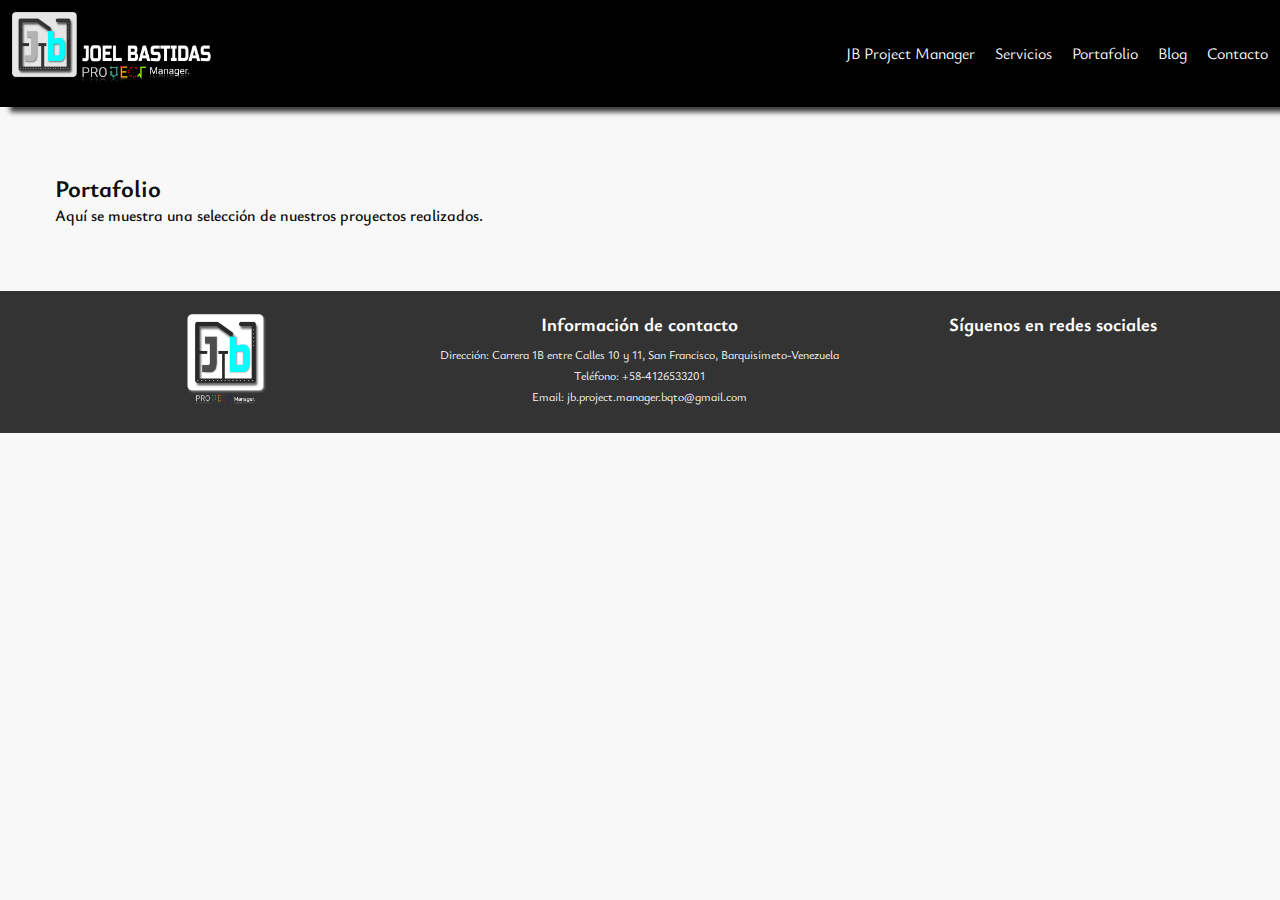
<file: portafolio.html>
<!DOCTYPE html>
<html lang="es">
<head>
  <meta charset="UTF-8">
  <meta name="viewport" content="width=device-width, initial-scale=1.0">
  <title>Portafolio | JB Project Manager</title>
  <link rel="stylesheet" href="css/styles.css">
</head>
<body>
    <header>
        <div class="logo">
          <a href="index.html"><img src="img/logo-w.png" width="250px" alt="JB Project Manager"></a>
        </div>
        <nav>
          <ul class="menu">
            <li><a href="..#acerca2">JB Project Manager</a></li>
            <li><a href="..#servicios">Servicios</a></li>
            <li><a href="portafolio.html">Portafolio</a></li>
            <li><a href="..#blog">Blog</a></li>
            <li><a href="..#contac">Contacto</a></li>
          </ul>
        </nav>
        <div class="hamburger-menu">
          <div class="bar"></div>
        </div>
      </header>

  <section id="portafolio">
    <div class="container">
      <h2>Portafolio</h2>
      <p>Aquí se muestra una selección de nuestros proyectos realizados.</p>
      <!-- Aquí puedes agregar la estructura y contenido de tu portafolio -->
    </div>
  </section>

  <footer id="contac">
    <div class="container_footer">
      <div class="footer-column">
        <div class="footer-logo">
          <a href="index.html"><img src="img/JBPM-Logo1-2.png" width="85px" alt="JB Project Manager"></a>
        </div>
      </div>
      <div class="footer-column">
        <div class="contact-info">
          <h3>Información de contacto</h3>
          <p>Dirección: Carrera 1B entre Calles 10 y 11, San Francisco, Barquisimeto-Venezuela</p>
          <p>Teléfono: +58-4126533201</p>
          <p>Email: jb.project.manager.bqto@gmail.com</p>
        </div>
      </div>
      <div class="footer-column">
        <div class="social-media">
          <h3>Síguenos en redes sociales</h3>
          <ul>
            <li><a href="#" target="_blank" rel="noopener noreferrer"><i class="fab fa-facebook"></i></a></li>
            <li><a href="#" target="_blank" rel="noopener noreferrer"><i class="fab fa-twitter"></i></a></li>
            <li><a href="#" target="_blank" rel="noopener noreferrer"><i class="fab fa-instagram"></i></a></li>
            <li><a href="#" target="_blank" rel="noopener noreferrer"><i class="fab fa-linkedin"></i></a></li>
          </ul>
        </div>
      </div>
    </div>
  </footer>

  <script src="script.js"></script>
</body>
</html>
</file>
<file: css/styles.css>
/* Reset de estilos */

  @import url('https://fonts.googleapis.com/css2?family=Ysabeau+Infant:wght@300&display=swap');

* {
    margin: 0;
    padding: 0;
    box-sizing: border-box;
  }
  
  /* Estilos generales */
  body {
    font-family: 'Ysabeau Infant', sans-serif;
    background-color: #f8f8f8;
    color: rgba(0, 0, 0, 0.945);
  }
  
  .container {
    max-width: 1200px;
    margin: 0 auto;
    padding: 15px;
    font-weight:600;
  }

  .container-mail {
    max-width: 900px;
    margin: 0 auto;
    padding: 15px;
    font-weight:600;
    background-color: #e2e5d7;
  }
  
  .container_jb {
    max-width: 800px;
    margin-left: 50px;
    /*padding: 20px;*/
    font-family: 'Ysabeau Infant', sans-serif;
    font-weight:600;
  }


  /* Estilos del encabezado */
  header {
    background-color: #000000;
    color: #fff;
    padding: 12px;
    display: flex;
    align-items: center;
    justify-content: space-between;
    box-shadow: 10px 5px 5px rgba(0, 0, 0, 0.767);
    margin-bottom: 0px;
    /*border-radius: 15px;*/
  }
  .titulo {
    padding-top: 20px;
    text-align: center;
  }
  .logo img {
    max-width: 200px;
  }
  
  nav ul.menu {
    list-style: none;
    display: flex;
  }
  
  nav ul.menu :hover{
    color: cyan;
    }
  
  nav ul.menu li {
    margin-left: 20px;
  }
  
  nav ul.menu li a {
    color: #fff;
    text-decoration: none;
  }

  /*Formulario Correo*/
  form {
    max-width: 500px;
    margin: 0 auto;
    padding: 20px;
    background-color: #f2f2f2;
    border-radius: 5px;
  }
  
  label {
    display: block;
    margin-bottom: 10px;
    font-weight: bold;
  }
  
  input[type="text"],
  input[type="email"],
  textarea {
    width: 100%;
    padding: 10px;
    border: 1px solid #ccc;
    border-radius: 4px;
    resize: vertical;
  }
  
  input[type="submit"] {
    display: block;
    width: 100%;
    padding: 10px;
    margin-top: 10px;
    background-color: #4caf50;
    color: white;
    border: none;
    border-radius: 4px;
    cursor: pointer;
  }
  
  input[type="submit"]:hover {
    background-color: #45a049;
  }
  
  
  /* Estilos del menú hamburguesa para dispositivos móviles */
  .hamburger-menu {
    display: none;
    cursor: pointer;
  }
  .centrar{
    margin:auto;
    display:block;
    
}
.centrar2{
  margin:2px auto;
  display:block;
}
.centrar3 {
  margin:2px auto;
  display:block;
  

}
/*EFECTO HOVER IMG*/
.acerca2-column a :hover  {
  transform: rotateY(180deg);
  transform-style: preserve-3d;
  transform: rotateY(180deg);
  transform-style: preserve-3d;
  transition: all 1.5s;
}

.container-mail {
  width: 80%;
  margin: 0 auto;
  padding: 0;
  border: #000;
}

.sin-hiper {
    text-decoration: none;
    color: rgb(8, 179, 179);
    text-decoration-color: gray;
    padding-top: 5px;
    font-weight:800;
    font-family: Arial, Helvetica, sans-serif;
}

.img_ppal {
    width: 100%;
    height: auto;
    }
    .img_ppal :hover{
        transform: translateY(10px);
        box-shadow: 0px 12px 16px rgba(0, 0, 0, 0.8);
        transition: all 0.25s;
    }
  
  .bar {
    width: 25px;
    height: 3px;
    background-color: #fff;
    margin: 5px 0;
  }

  #acerca2 {
    background-color: #000000;
    padding: 50px 0;
  }
  
  
  .acerca2-grid {
    display: grid;
    grid-template-columns: 1fr 1fr;
    grid-gap: 40px;
  }
  
  .acerca2-column h2 {
    font-size: 28px;
    margin-bottom: 20px;
    color: white;
  }
  
  .acerca2-column h3 {
    font-size: 22px;
    margin-bottom: 10px;
    color: white;
  }
  
  .acerca2-column p {
    color: #000000;
  }
  .acerca2-column .text-b {
    color: white;
    font-weight: 200;
  }



  #servicios {
    background-color: #f8f8f8;
    padding: 50px 0;
  }
  
  .servicios-grid {
    display: grid;
    grid-template-columns: repeat(2, 1fr);
    grid-gap: 20px;
  }
  
  .servicio {
    background-color: #fff;
    padding: 20px;
    text-align: justify;
    box-shadow: 0 2px 4px rgba(0, 0, 0, 0.1);
    font-size: 50;
  }
/*Ventana Emergente*/
.overlay {
  position: fixed;
  top: 0;
  left: 0;
  width: 100%;
  height: 100%;
  background-color: rgba(0, 0, 0, 0.6);
  display: none;
  justify-content: center;
  align-items: center;
  
}


.popup-overlay {
  position: fixed;
  top: 0;
  left: 0;
  width: 100%;
  height: 100%;
  background-color: rgba(0, 0, 0, 0.5);
  z-index: 9999;
  display: flex;
  align-items: center;
  justify-content: center;
}





.popup-content {
  background-color: #fff;
  padding: 20px;
  max-width: 90%;
  height: 90%;
  text-align: center;
  font-size: 11pt;
  margin: 0 auto;
}
.rsalt-text{
  font-weight: 800;
  color: black;
  font-size: 14pt;
}

.popup {
  display: none;
  position: fixed;
  z-index: 9999;
  top: 50%;
  left: 50%;
  transform: translate(-50%, -50%);
  width: 100%;
  height: 100%;
  overflow: auto;
  background: #353434a8;
  color: rgb(0, 0, 0);
  border: 1px solid #000000;
  padding: 20px;
  align-items: center;
   
 
  

}
.popup h2 {
  text-align: center;
  color: white;
  background-color: #000000;
  
}
.popup ul {
  text-decoration: none;
}

.izq {
  text-align: left;
  margin-left: 15%;
}

.btnpopup {
  padding: 5px 10px;
  padding-top: 3px;
  background-color: #4caf50;
  color: #fff;
  border: none;
  border-radius: 2px;
  cursor: pointer;
  }

.btnCerrar {
  margin-top: 10px;
  padding: 10px 20px;
  background-color: #ccc;
  color: #000;
  border: none;
  border-radius: 4px;
  cursor: pointer;
}

.btnAbrir:hover, .btnCerrar:hover {
  background-color: #45a049;
}


  .servicio_jb {
    max-width: 800px;
    margin-top: 20px;
    margin-bottom: 20px;
    padding: 20px;
    font-family: 'Ysabeau Infant', sans-serif;
    background-color: white;
    color: black;
    padding: 20px;
    text-align: justify;
    box-shadow: 0px 12px 16px rgba(0, 0, 0, 0.8);
  }
  
  .servicio i {
    font-size: 36px;
    margin-bottom: 10px;
    color: #000000;
  }



  .servicio a  :hover  {
    transform: translateY(10px);
    box-shadow: 0px 12px 16px rgba(0, 0, 0, 0.8);
    transition: all 0.25s;
    
  }

  
  
  .servicio h3 {
    font-size: 20px;
    margin-bottom: 10px;
    color: #504f4f;
  }
  
  .servicio p {
    color: #2e2e2e;
  }
  

/* Estilos del footer */
footer {
  background-color: #333;
  color: #fff;
  padding: 20px;
  text-align: center;
}

.container_footer {
  display: flex;
  justify-content: space-between;
}

.footer-column {
  flex: 1;
}

.footer-logo img {
  max-width: 150px;
}

.contact-info h3,
.social-media h3 {
  color: #fff;
  margin-bottom: 10px;
}

.contact-info p {
  color: #fff;
  margin-bottom: 5px;
}

.social-media ul {
  list-style: none;
  padding: 0;
}

.social-media ul li {
  display: inline-block;
  margin-right: 10px;
}

.social-media ul li a {
  color: #fff;
  text-decoration: none;
}


.slider {
  display: flex;
  overflow: hidden;
}

.slide {
  flex: 0 0 100%;
  transition: transform 0.5s ease-in-out;
}

.slide img {
  width: 100%;
  height: auto;
}

/* **************************************/

#contacto2 {
  padding: 50px 0;
}

.container2 {
  max-width: 800px;
  margin: 0 auto;
}

.form-group {
  margin-bottom: 20px;
}

label {
  display: block;
  font-weight: bold;
}

input,
textarea {
  width: 100%;
  padding: 10px;
  border: 1px solid #ccc;
  border-radius: 4px;
}

button {
  padding: 10px 20px;
  background-color: #333;
  color: #fff;
  border: none;
  border-radius: 4px;
  cursor: pointer;
}

button:hover {
  background-color: #555;
}

/* ***************************** */


  
  /* Estilos para tablet y smartphone */
  @media only screen and (max-width: 768px) {
    
    .acerca2-grid {
        display: block;
        /*grid-template-columns: 1fr 1fr;
        grid-gap: 40px;*/
      }
  
    nav ul.menu {
      /*display: none;
      flex-direction: column;*/
      text-align: right;
      font-size: 15px;
      display:flow-root;
      
    }
    /*nav ul.menu :hover{
        color: cyan;
    }*/
    nav.active ul.menu {
      display: flex;
      
    }

    .servicios-grid {
        display: block;
        
      }
      .container_footer {
        display: block;
        justify-content: space-between;
      }

  }
  
  /* Estilos de las secciones */
  section {
    padding: 50px 0;
  }
  
  /* Estilos del footer */
  footer {
    background-color: #333;
    color: #fff;
    padding: 20px;
    text-align: center;

  }
  
  .footer-logo img {
    max-width: 150px;
  }
  
  .contact-info h3, .social-media h3 {
    color: #fff;
    margin-bottom: 10px;
  }
  
  .contact-info p {
    color: #fff;
    margin-bottom: 5px;
    font-size: 12px;
  }
  
  .social-media ul {
    list-style: none;
    padding: 0;
  }
  
  .social-media ul li {
    display: inline-block;
    margin-right: 10px;
  }
  
  .social-media ul li a {
    color: #fff;
    text-decoration: none;
  }
  
  .close {
    color: #aaa;
    float: right;
    font-size: 28px;
    font-weight: bold;
    cursor: pointer;
  }
  
  /* Estilos responsive */
  @media screen and (max-width: 600px) {
    .popup-content {
      margin: 10px;
      padding: 10px;
    }
  }
  
  /* Estilos de animación */
  .popup-content {
    animation: popup-anim 0.3s ease-in-out;
  }
  
  @keyframes popup-anim {
    from {
      transform: scale(0);
    }
    to {
      transform: scale(1);
    }
  }
</file>
